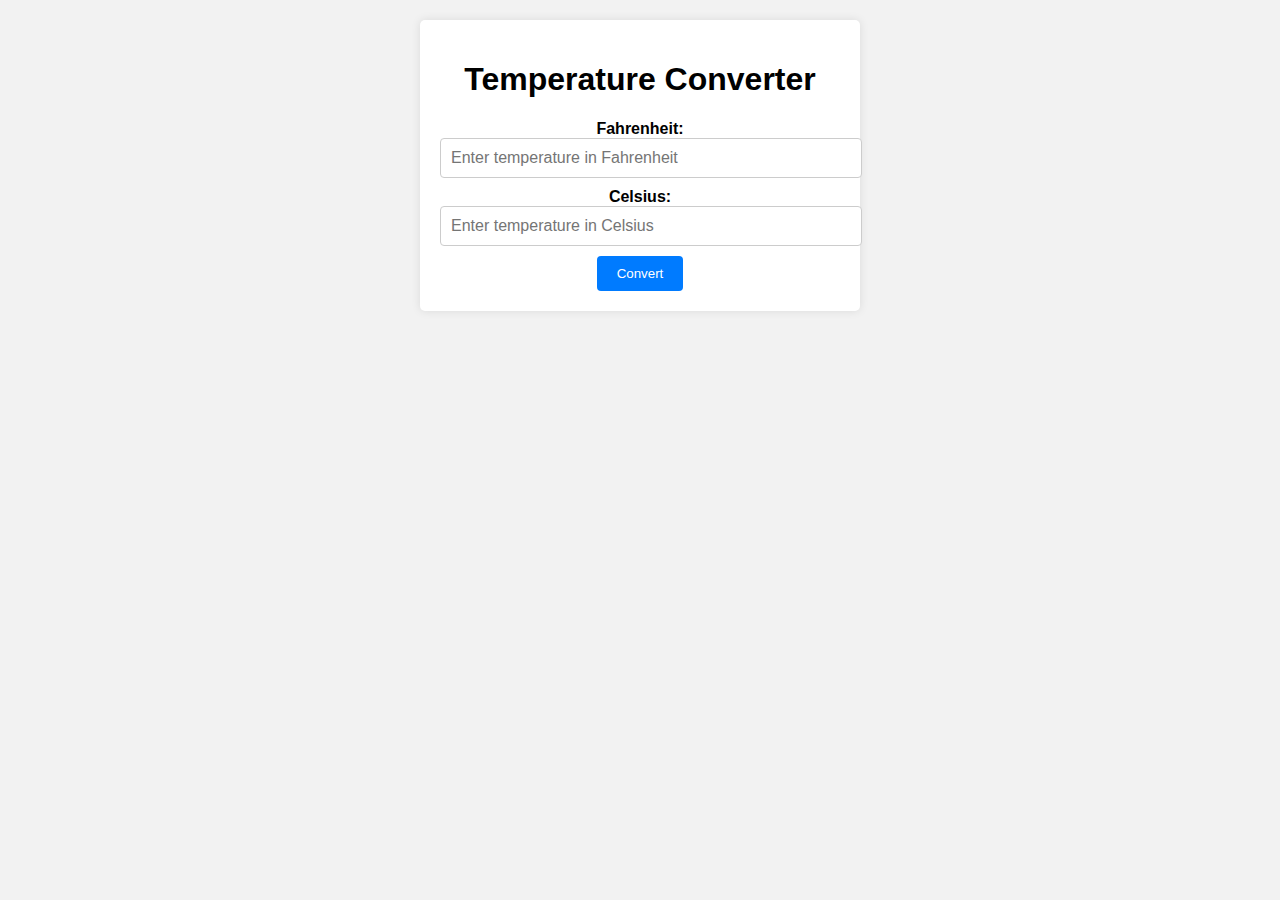
<file: temp.html>
<!DOCTYPE html>
<html>
<head>
    <title>Temperature Converter</title>
    <style>
        body {
    font-family: Arial, sans-serif;
    background-color: #f2f2f2;
    margin: 0;
    padding: 0;
}

.container {
    text-align: center;
    background-color: #fff;
    max-width: 400px;
    margin: 20px auto;
    padding: 20px;
    border-radius: 5px;
    box-shadow: 0 0 10px rgba(0, 0, 0, 0.1);
}

.input-container {
    margin-bottom: 10px;
}

label {
    font-weight: bold;
}

input {
    width: 100%;
    padding: 10px;
    border: 1px solid #ccc;
    border-radius: 4px;
    font-size: 16px;
}

button {
    background-color: #007bff;
    color: #fff;
    padding: 10px 20px;
    border: none;
    border-radius: 4px;
    cursor: pointer;
}

button:hover {
    background-color: #0056b3;
}

    </style>
</head>
<body>
    <div class="container">
        <h1>Temperature Converter</h1>
        <div class="input-container">
            <label for="fahrenheit">Fahrenheit:</label>
            <input type="number" id="fahrenheit" placeholder="Enter temperature in Fahrenheit">
        </div>
        <div class="input-container">
            <label for="celsius">Celsius:</label>
            <input type="number" id="celsius" placeholder="Enter temperature in Celsius">
        </div>
        <button id="convert">Convert</button>
    </div>
    <script>
        document.addEventListener("DOMContentLoaded", function () {
    const fahrenheitInput = document.getElementById("fahrenheit");
    const celsiusInput = document.getElementById("celsius");
    const convertButton = document.getElementById("convert");

    function convertToFahrenheit(celsius) {
        return (celsius * 9/5) + 32;
    }

    function convertToCelsius(fahrenheit) {
        return (fahrenheit - 32) * 5/9;
    }

    convertButton.addEventListener("click", function () {
        if (fahrenheitInput.value !== "") {
            const fahrenheit = parseFloat(fahrenheitInput.value);
            const celsius = convertToCelsius(fahrenheit);
            celsiusInput.value = celsius.toFixed(2);
        } else if (celsiusInput.value !== "") {
            const celsius = parseFloat(celsiusInput.value);
            const fahrenheit = convertToFahrenheit(celsius);
            fahrenheitInput.value = fahrenheit.toFixed(2);
        }
    });
});

    </script>
</body>
</html>
</file>
